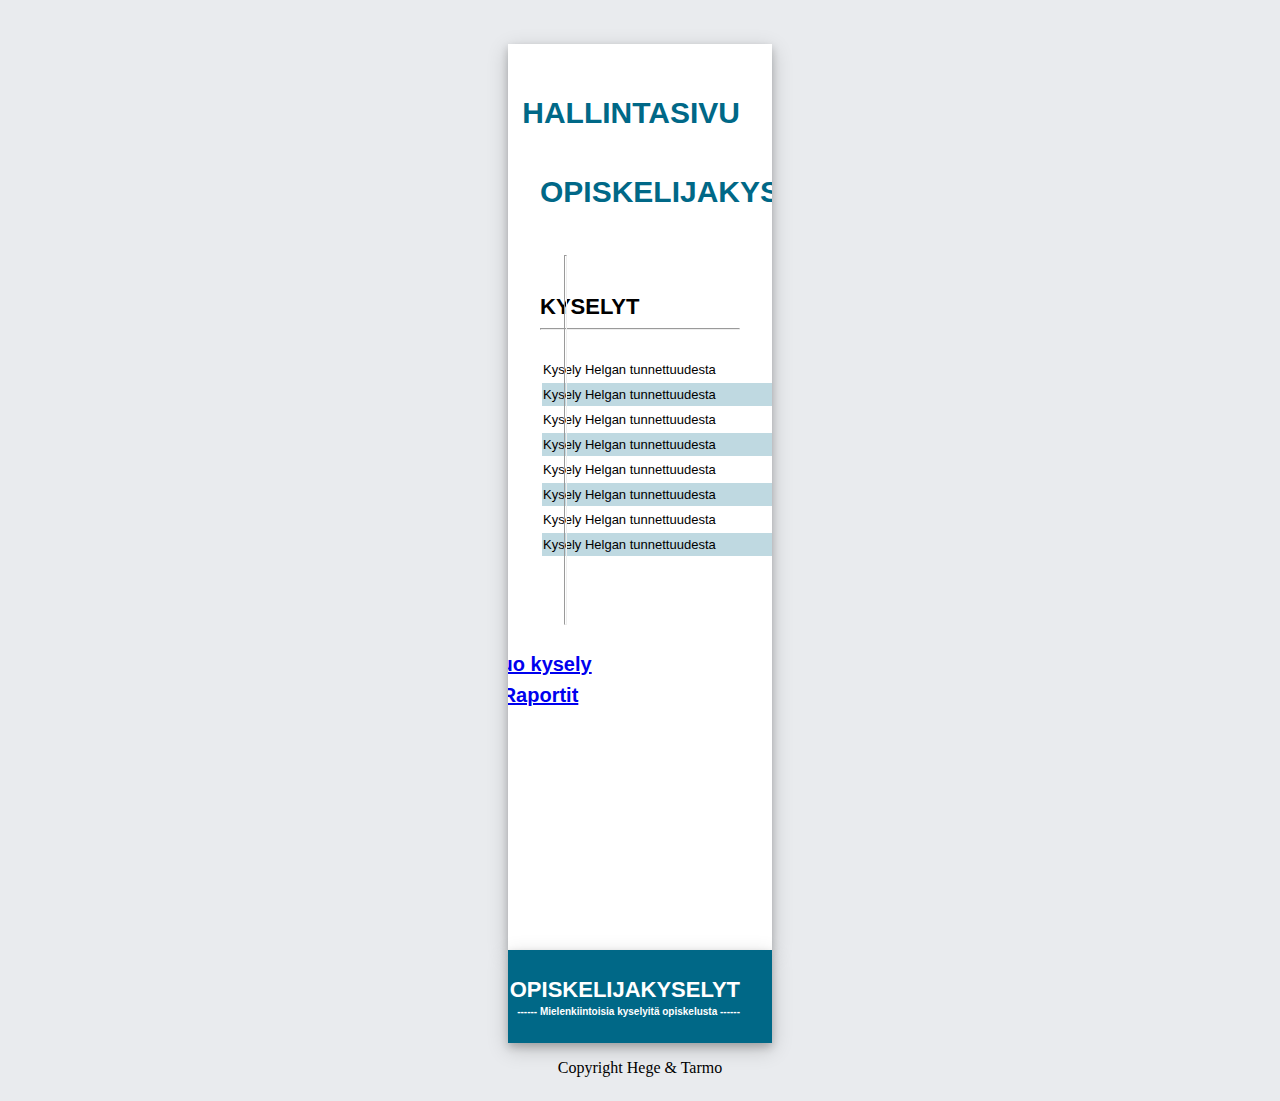
<file: hallintasivu.html>
<!DOCTYPE html>

<html>
<head>
<link rel="stylesheet" type="text/css" href="hallintatyyli.css">
 <meta charset="UTF-8">
</head>

<body>

<br><br>

<div class="sivu">
    
<div class="ylälohko">
    <h1>HALLINTASIVU</h1>
    <h2>OPISKELIJAKYSELYT</h2>
</div>
<br><br>
    <br><br><br><br><br><br>
    <p5>KYSELYT</p5><hr>

<br>
    
    
<div class=vasentaulu>
    <table style="width:400px">
  <tr>
    <td>Kysely Helgan tunnettuudesta</td>
    <td><a target="_blank" href="http://myy.haaga-helia.fi/~a1103362">Linkki</a></td>
    <td class="muokkaa"><a href="kysely.html"><input type="button" value="Muokkaa"></a></td>
  </tr>
  <tr bgcolor="#bfd9e1">
    <td>Kysely Helgan tunnettuudesta</td>
    <td><a target="_blank" href="http://myy.haaga-helia.fi/~a1103362">Linkki</a></td>
    <td><a href="kysely.html"><input type="button" value="Muokkaa"></a></td>
  </tr>
  <tr>
    <td>Kysely Helgan tunnettuudesta</td>
    <td><a target="_blank" href="http://myy.haaga-helia.fi/~a1103362">Linkki</a></td>
    <td><a href="kysely.html"><input type="button" value="Muokkaa"></a></td>
  </tr>
  <tr bgcolor="#bfd9e1">
    <td>Kysely Helgan tunnettuudesta</td>
    <td><a target="_blank" href="http://myy.haaga-helia.fi/~a1103362">Linkki</a></td>
    <td><a href="kysely.html"><input type="button" value="Muokkaa"></a></td>
  </tr>
    <tr>
    <td>Kysely Helgan tunnettuudesta</td>
    <td><a target="_blank" href="http://myy.haaga-helia.fi/~a1103362">Linkki</a></td>
    <td><a href="kysely.html"><input type="button" value="Muokkaa"></a></td>
  </tr>
  <tr bgcolor="#bfd9e1">
    <td>Kysely Helgan tunnettuudesta</td>
    <td><a target="_blank" href="http://myy.haaga-helia.fi/~a1103362">Linkki</a></td>
      <td><a href="kysely.html"><input type="button" value="Muokkaa"></a></td>
  </tr>
  <tr>
    <td>Kysely Helgan tunnettuudesta</td>
    <td><a target="_blank" href="http://myy.haaga-helia.fi/~a1103362">Linkki</a></td>
    <td><a href="kysely.html"><input type="button" value="Muokkaa"></a></td>
  </tr>
  <tr bgcolor="#bfd9e1">
    <td>Kysely Helgan tunnettuudesta</td>
    <td><a target="_blank" href="http://myy.haaga-helia.fi/~a1103362">Linkki</a></td>
    <td><a href="kysely.html"><input type="button" value="Muokkaa"></a></td>
  </tr>
    </table>
</div>

<div class=poikkiviiva>
    <hr width="1" size="370">
</div>
    
<div class=oikeataulu>
    <br><br><br><br>
    <table style="width:400px">
  <tr>
    <td><a href="http://myy.haaga-helia.fi/~a1103362/kysely.html">Luo kysely</a></td> 
  </tr>
  <tr>
    <td></td>          
  </tr>
  <tr>
    <td><a href="http://myy.haaga-helia.fi/~a1103362/raportit.html">Raportit</a></td> 
  </tr>
    </table>
</div>
    
    <br><br><br><br><br><br><br>
    

<br><br><br><br><br><br><br><br><br><br><br><br><br>
</div>
<div class="alalohko">
<br>
    <h3>OPISKELIJAKYSELYT</h3>
    <h4>------ Mielenkiintoisia kyselyitä opiskelusta ------</h4>
<br>
</div>


<footer>Copyright Hege & Tarmo</footer>

<script>

   $(document).on("pagecreate", "#mainpage", function() {
            fetchApod()
        });
        
        function fetchApod() {
            $.ajax({
                url: "KyselyDB2.txt",
                dataType: "json"
            })
            .done(function(data) {
                $("#apodimg").attr("src", data.url);
                $("#title").text(data.title);
                $("#explanation").text(data.explanation);
                $("#hdimg").attr("src", data.hdurl);
                
                $("#y0008").text(data.y0008)
                
                
            })
    
</script>

</body>
</html>
</file>
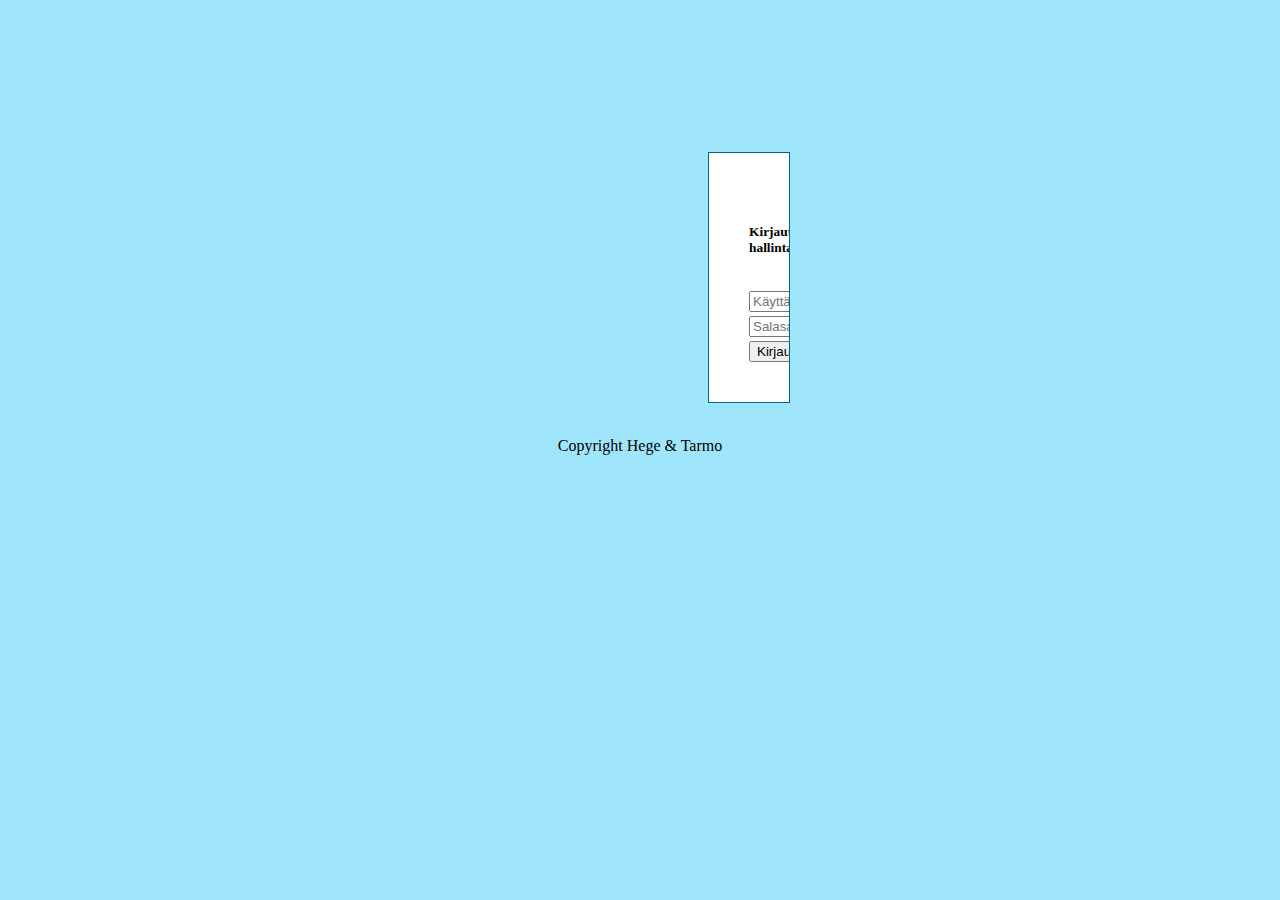
<file: login.html>
<!DOCTYPE html>

<html>
<head>
<link rel="stylesheet" type="text/css" href="kirjautumistyyli.css">
 <meta charset="UTF-8">
    
    <script>
  (function(i,s,o,g,r,a,m){i['GoogleAnalyticsObject']=r;i[r]=i[r]||function(){
  (i[r].q=i[r].q||[]).push(arguments)},i[r].l=1*new Date();a=s.createElement(o),
  m=s.getElementsByTagName(o)[0];a.async=1;a.src=g;m.parentNode.insertBefore(a,m)
  })(window,document,'script','https://www.google-analytics.com/analytics.js','ga');

  ga('create', 'UA-98261575-1', 'auto');
  ga('send', 'pageview');

</script>
    
</head>

<body>

<br><br><br><br><br><br><br><br>
    
<div class="valikko">


<div class="sivu">
      <h6>Kirjautuminen hallintasivulle</h6>

<div class="kirjautuminen">
    
    <input type="text" placeholder="Käyttäjätunnus" name="uname" required>
<br>
    
    <input type="password" placeholder="Salasana" name="psw" required>
<br>
    <div class="nappi">
    <button type="submit">Kirjaudu</button>
</div>
</div>
</div>

 </div>   
<br>
<footer>Copyright Hege & Tarmo</footer>

</body>
</html>
</file>
<file: hallintatyyli.css>
footer {
    padding: 1em;
    color: black;
    clear: left;
    text-align: center;
}

.sivu {
    box-shadow: 0 4px 8px 0 rgba(0, 0, 0, 0.2), 0 6px 20px 0 rgba(0, 0, 0, 0.19);
	background-color:white;
	margin-left:500px;
	margin-right:500px;
	text-align:left;
    padding:2em;
    overflow: hidden;    
}

.ylälohko {

}

.vasentaulu {
    float:left;
    font-family: helvetica;
    font-size:13px;
}

.muokkaa {
    width: 10px;
}

.poikkiviiva {
    display:inline-block;
    text-align: center;
    width:50px;
    position: absolute;
    top: 247px;
}

.oikeataulu {
    float:right;
    text-align: center;
    font-size: 20px;
    font-family: sans-serif;
    font-weight: bold;
}


.alalohko {
    margin-left:500px;
	margin-right:500px;
    padding-right:2em;
    background-color:#006887;
    display:block;
    box-shadow: 0 4px 8px 0 rgba(0, 0, 0, 0.2), 0 6px 20px 0 rgba(0, 0, 0, 0.19);
}

body { background-color:#e9ebee;
}

h1 {
	font-size:30px;
    font-family:bold;
    color:#006887;
    font-family: helvetica;
    font-weight: bold;
    float:right;    
}

h2 {
   	font-size:30px;
    font-family:bold;
    color:#006887;
    font-family: helvetica;
    font-weight: bold;
    float: left;
}

h3 {
    font-size:22px;
    text-align:right;
    font-family:bold;
    color:white;
    font-family: helvetica;
    font-weight: bold;
    word-spacing:-2px;
    line-height: 0px;
}
h4 {
    font-size:10px;
    text-align:right;
    color:white;
    font-family: helvetica;
    font-weight: bold;
    word-spacing:0px;
    line-height: 0px;
}
p5 {
    font-size:22px;
    font-family: helvetica;
    font-weight: bold;
}

input[type=number], select {
    width: 10%;
    padding: 2px 20px;
    margin: 8px 0;
    display: inline-block;
    border: 1px solid #ccc;
    border-radius: 4px;
    box-sizing: border-box;
}
</file>
<file: kirjautumistyyli.css>
.valikko {
    text-align: center;
    font-size: 20px;
    font-family: "Lucida Console";
    font-weight: bold;
}

.sivu {
    border: 1px solid #006887;
	background-color:white;
	margin-left:700px;
	margin-right:700px;
	align-content: right;
    padding:2em;
    overflow: hidden;
}

.kirjautuminen {
    align-content: right;
    line-height: 25px;
}

.nappi {
    text-align: right;
    padding-right: 131px;
    line-height: 25px;
}

footer {
    padding: 1em;
    color: black;
    clear: left;
    text-align: center;
}

body { background-color:#9FE6FC;
}

input[type=number], select {
    width: 10%;
    padding: 2px 20px;
    margin: 8px 0;
    display: inline-block;
    border: 1px solid #ccc;
    border-radius: 4px;
    box-sizing: border-box;
}
</file>
